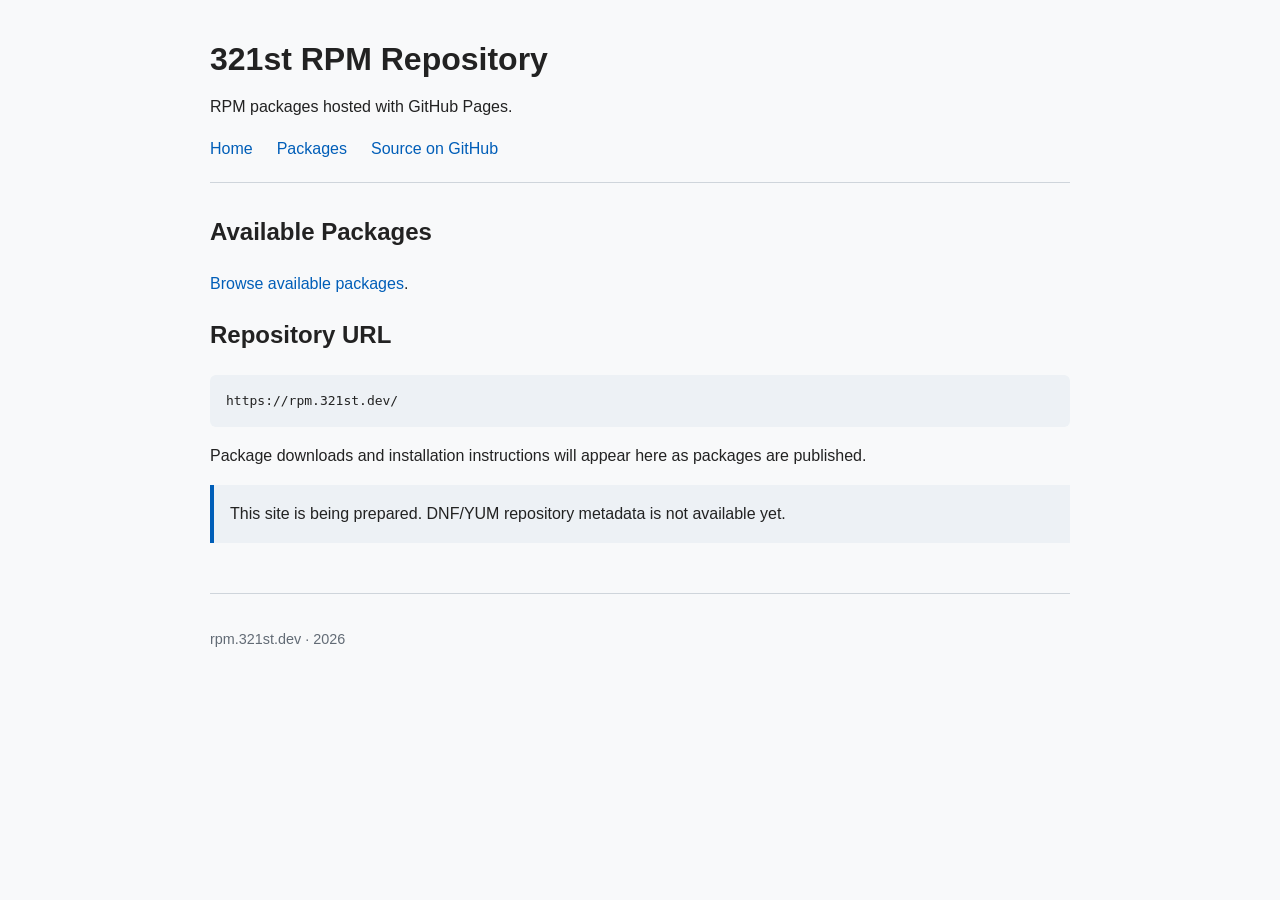
<file: index.html>
<!DOCTYPE html>
<html lang="en">
<head>
  <meta charset="UTF-8">
  <meta name="viewport" content="width=device-width, initial-scale=1.0">
  <title>321st RPM Repository</title>
  <meta name="description" content="321st RPM package repository">
  <link rel="icon" href="favicon.svg" type="image/svg+xml">
  <link rel="stylesheet" href="assets/css/main.css">
  <script src="assets/js/main.js" defer></script>
</head>
<body>
  <header>
    <h1>321st RPM Repository</h1>
    <p>RPM packages hosted with GitHub Pages.</p>
    <nav aria-label="Main navigation">
      <a href="./">Home</a>
      <a href="packages/">Packages</a>
      <a href="https://github.com/earth4s/rpm.321st.dev">Source on GitHub</a>
    </nav>
  </header>
  <main>
    <h2>Available Packages</h2>
    <p><a href="./packages/">Browse available packages</a>.</p>
    <h2>Repository URL</h2>
    <pre><code>https://rpm.321st.dev/</code></pre>
    <p>Package downloads and installation instructions will appear here as packages are published.</p>
    <p class="notice">This site is being prepared. DNF/YUM repository metadata is not available yet.</p>
  </main>
  <footer><p>rpm.321st.dev &middot; <span data-year>2026</span></p></footer>
</body>
</html>
</file>
<file: assets/css/main.css>
:root {
  color-scheme: light dark;
  --background: #f8f9fa;
  --text: #222;
  --muted: #626b75;
  --border: #cfd5db;
  --link: #005eb8;
  --panel: #edf1f5;
}
* { box-sizing: border-box; }
body {
  font-family: Arial, sans-serif;
  max-width: 900px;
  margin: 40px auto;
  padding: 0 20px;
  line-height: 1.6;
  color: var(--text);
  background: var(--background);
}
header { border-bottom: 1px solid var(--border); padding-bottom: 20px; margin-bottom: 30px; }
h1 { margin-bottom: 5px; line-height: 1.2; }
nav { display: flex; flex-wrap: wrap; gap: 12px 24px; }
a { color: var(--link); text-decoration: none; }
a:hover { text-decoration: underline; }
a:focus-visible { outline: 2px solid var(--link); outline-offset: 4px; }
pre { overflow-x: auto; padding: 16px; background: var(--panel); border-radius: 6px; }
.notice { padding: 16px; border-left: 4px solid var(--link); background: var(--panel); }
footer { margin-top: 50px; padding-top: 20px; border-top: 1px solid var(--border); font-size: .9rem; color: var(--muted); }
@media (prefers-color-scheme: dark) {
  :root { --background: #15191d; --text: #e8edf2; --muted: #aeb8c2; --border: #39434d; --link: #7bbcff; --panel: #222a32; }
}
@media (max-width: 480px) {
  body { margin: 24px auto; padding: 0 16px; }
  h1 { font-size: 1.8rem; }
}
</file>
